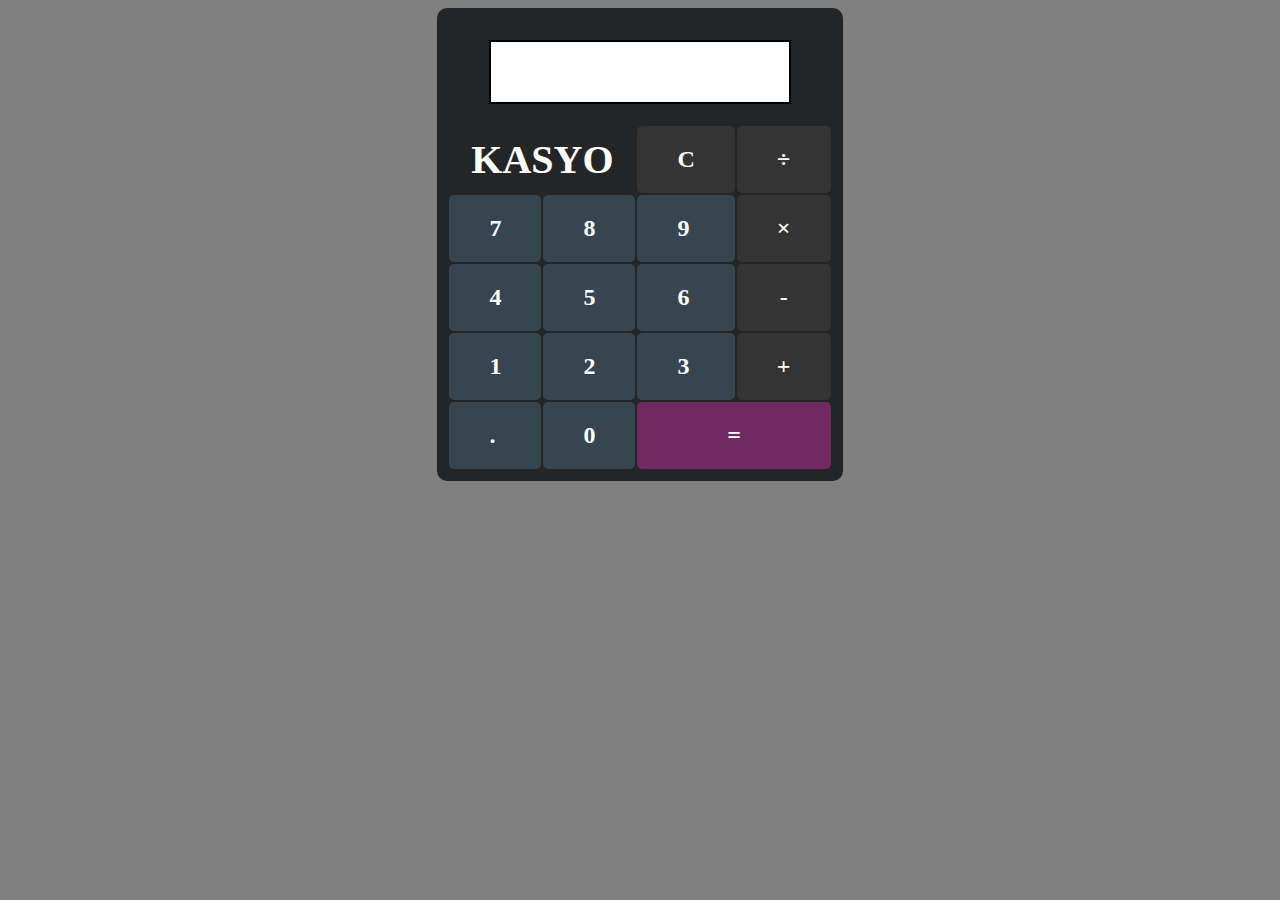
<file: index.html>
<!DOCTYPE html>
<html lang="en">
<head>
    <meta charset="UTF-8">
    <meta name="viewport" content="width=device-width, initial-scale=1.0">
    <link rel="stylesheet" href="calc_styles.css">
    <title>Calculator</title>
</head>
<body>
    <table> 
        <tr> 
            <td class="top" colspan="4"><div class="display"></div></td>
        </tr> 
  
        <tr> 
            <td class="brand" colspan="2">KASYO</td>
            <td class="ops">C</td>
            <td class="ops">÷</td> 
        </tr>         
        <tr> 
            <td>7</td> 
            <td>8</td> 
            <td>9</td> 
            <td class="ops">×</td> 
        </tr> 
        <tr> 
            <td>4</td> 
            <td>5</td> 
            <td>6</td> 
            <td class="ops">-</td> 
        </tr> 
        <tr> 
            <td>1</td> 
            <td>2</td> 
            <td>3</td> 
            <td class="ops">+</td> 
        </tr> 
        <tr> 
            <td>.</td> 
            <td>0</td> 
            <td class="equals" colspan="2">=</td> 
        </tr> 
    </table> 
</body>
</html>
</file>
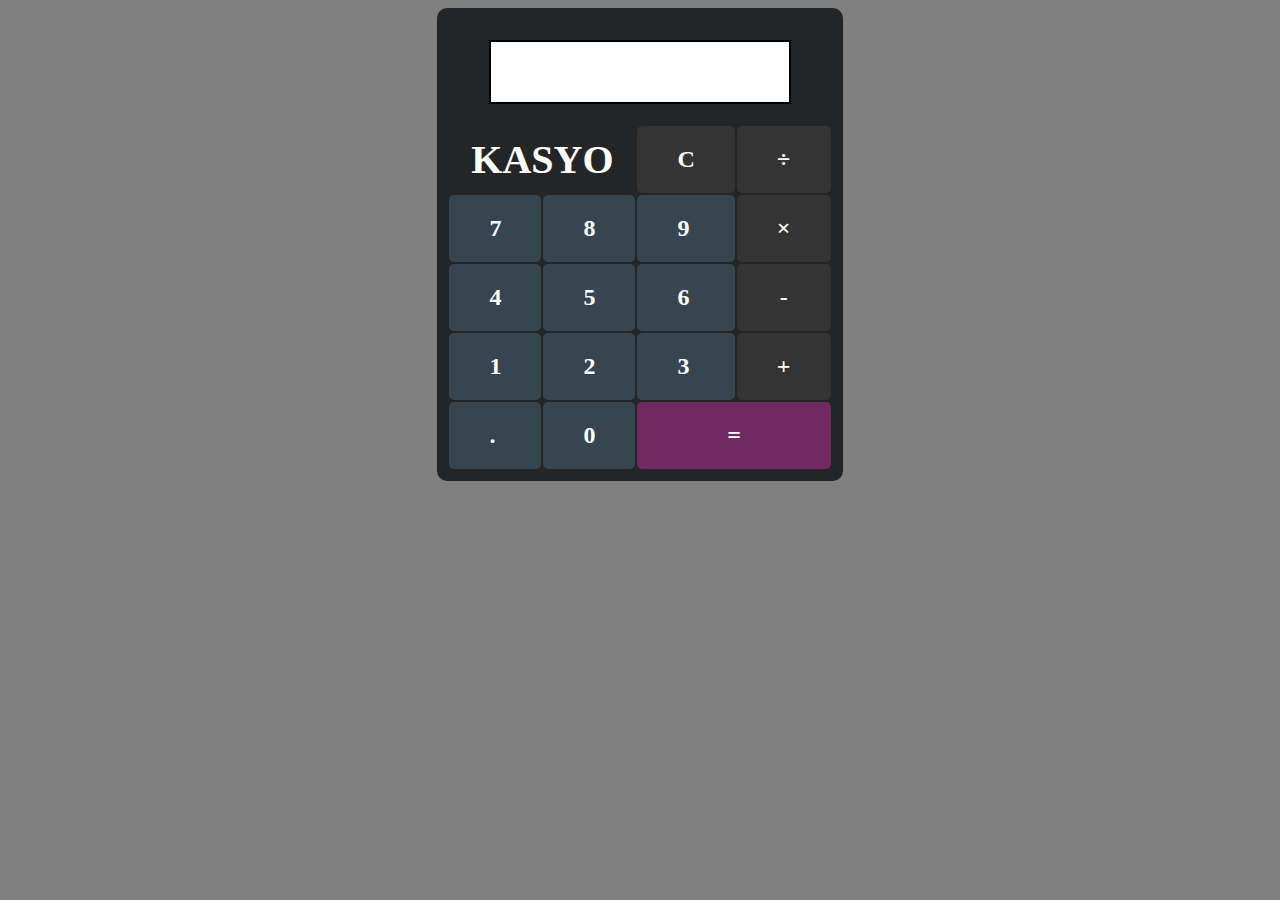
<file: calculator.html>
<!DOCTYPE html>
<html lang="en">
<head>
    <meta charset="UTF-8">
    <meta name="viewport" content="width=device-width, initial-scale=1.0">
    <link rel="stylesheet" href="calc_styles.css">
    <title>Calculator</title>
</head>
<body>
    <table> 
        <tr> 
            <td class="top" colspan="4"><div class="display"></div></td>
        </tr> 
  
        <tr> 
            <td class="brand" colspan="2">KASYO</td>
            <td class="ops">C</td>
            <td class="ops">÷</td> 
        </tr>         
        <tr> 
            <td>7</td> 
            <td>8</td> 
            <td>9</td> 
            <td class="ops">×</td> 
        </tr> 
        <tr> 
            <td>4</td> 
            <td>5</td> 
            <td>6</td> 
            <td class="ops">-</td> 
        </tr> 
        <tr> 
            <td>1</td> 
            <td>2</td> 
            <td>3</td> 
            <td class="ops">+</td> 
        </tr> 
        <tr> 
            <td>.</td> 
            <td>0</td> 
            <td class="equals" colspan="2">=</td> 
        </tr> 
    </table> 
</body>
</html>
</file>
<file: calc_styles.css>
body{
    background-color: gray;
}

table{ 
    border: 10px solid #242526; 
    margin-left: auto; 
    margin-right: auto;
    height: 380px;
    width: 300px;
    background-color: #242526;
    border-radius: 10px;
} 

.display{
    border: 2px solid black;
    margin: 0;
    padding: 30px;
    background-color: white;
}

.top{
    background-color: #242526;
}

td{ 
    width: 100%; 
    padding: 20px 40px; 
    background-color: #36454F; 
    color: white; 
    font-size: 24px; 
    font-weight: bold; 
    border: none; 
    border-radius: 5px;
    font-family: 'Gill Sans MT';
}

.equals{
    width: 100%; 
    padding: 20px 40px; 
    background-color: #702963; 
    color: white; 
    font-size: 24px; 
    font-weight: bold; 
    border: none; 
    border-radius: 5px;
    font-family: 'Gill Sans MT';
    text-align: center;
    vertical-align: middle;
}

.ops{
    width: 100%; 
    padding: 20px 40px; 
    background-color: #343434; 
    color: white; 
    font-size: 24px; 
    font-weight: bold; 
    border: none; 
    border-radius: 5px;
    font-family: 'Gill Sans MT';
    text-align: center;
    vertical-align: middle;
}

.brand{
    width: 100%; 
    padding: 0; 
    background-color: #242526; 
    color: white; 
    font-size: 40px; 
    font-weight: bold; 
    border: none; 
    border-radius: 5px;
    font-family: 'Gill Sans MT';
    text-align: center;
    vertical-align: middle;
}
</file>
